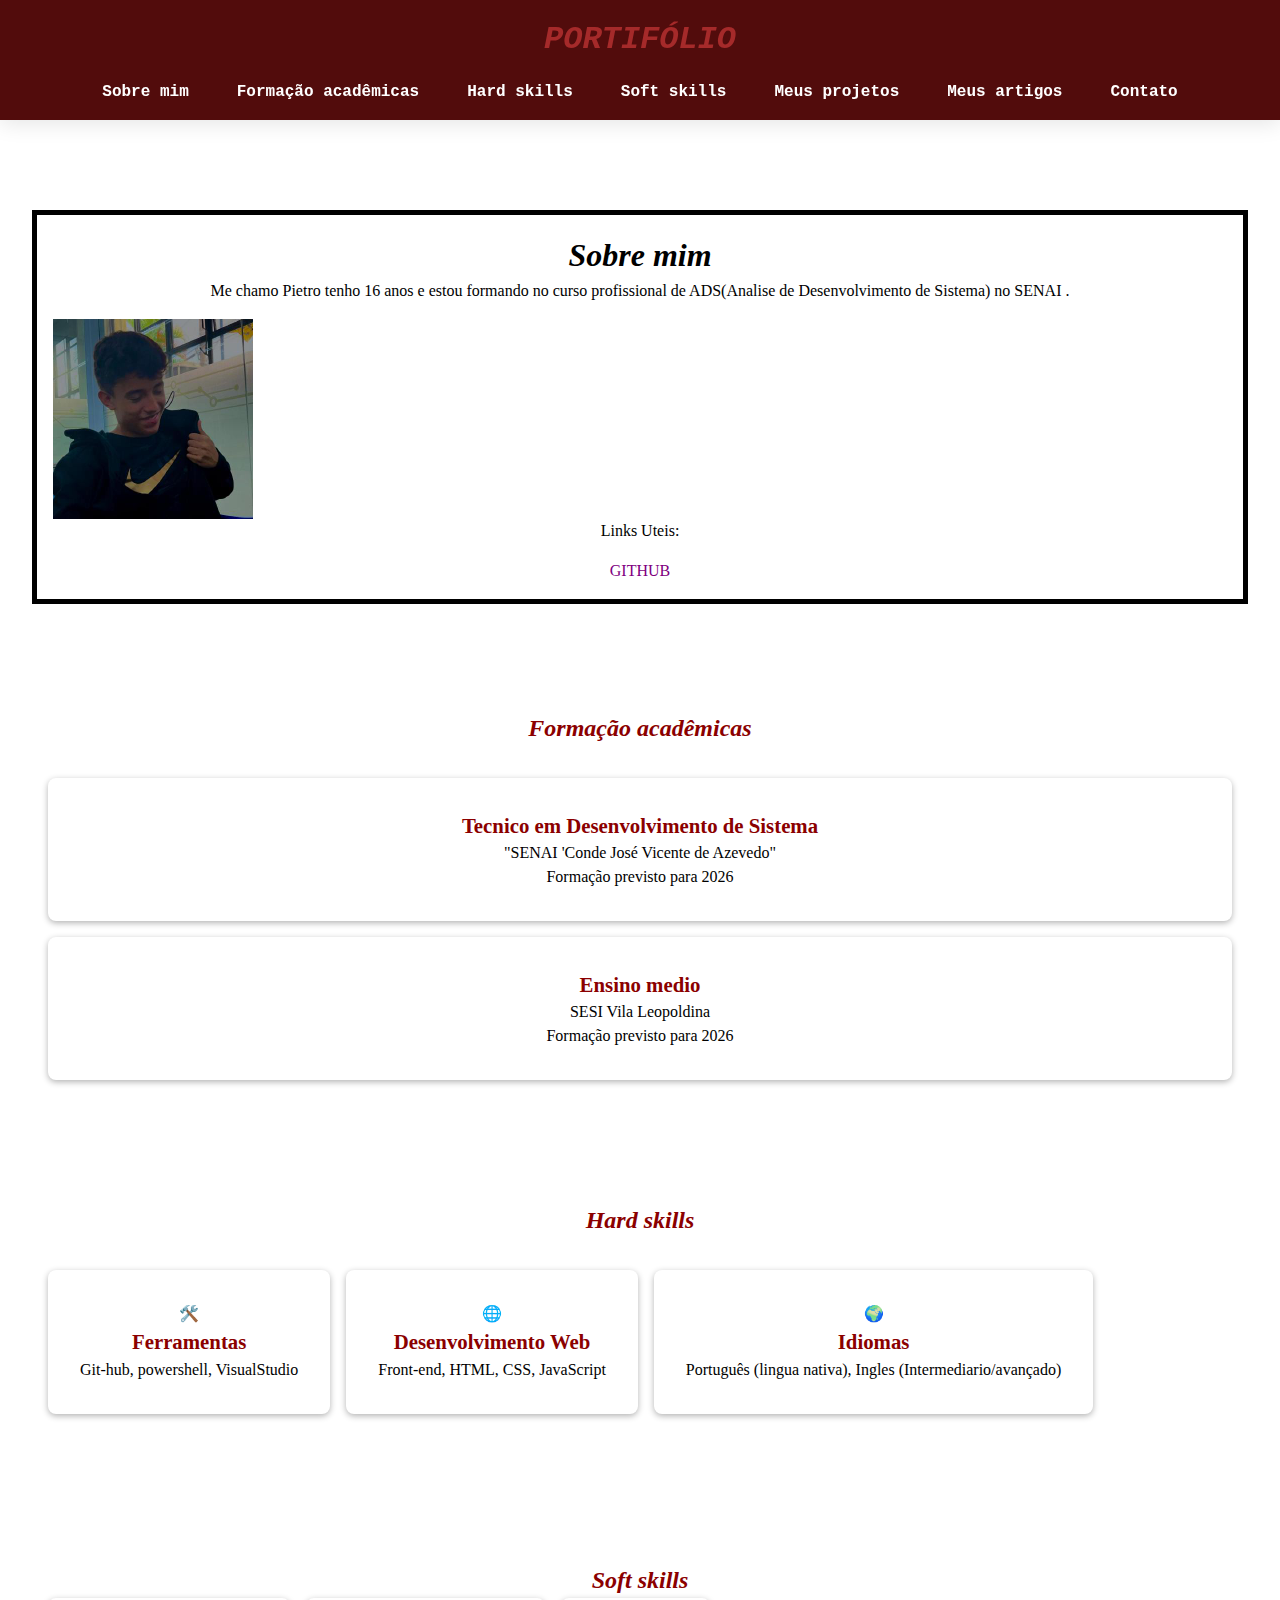
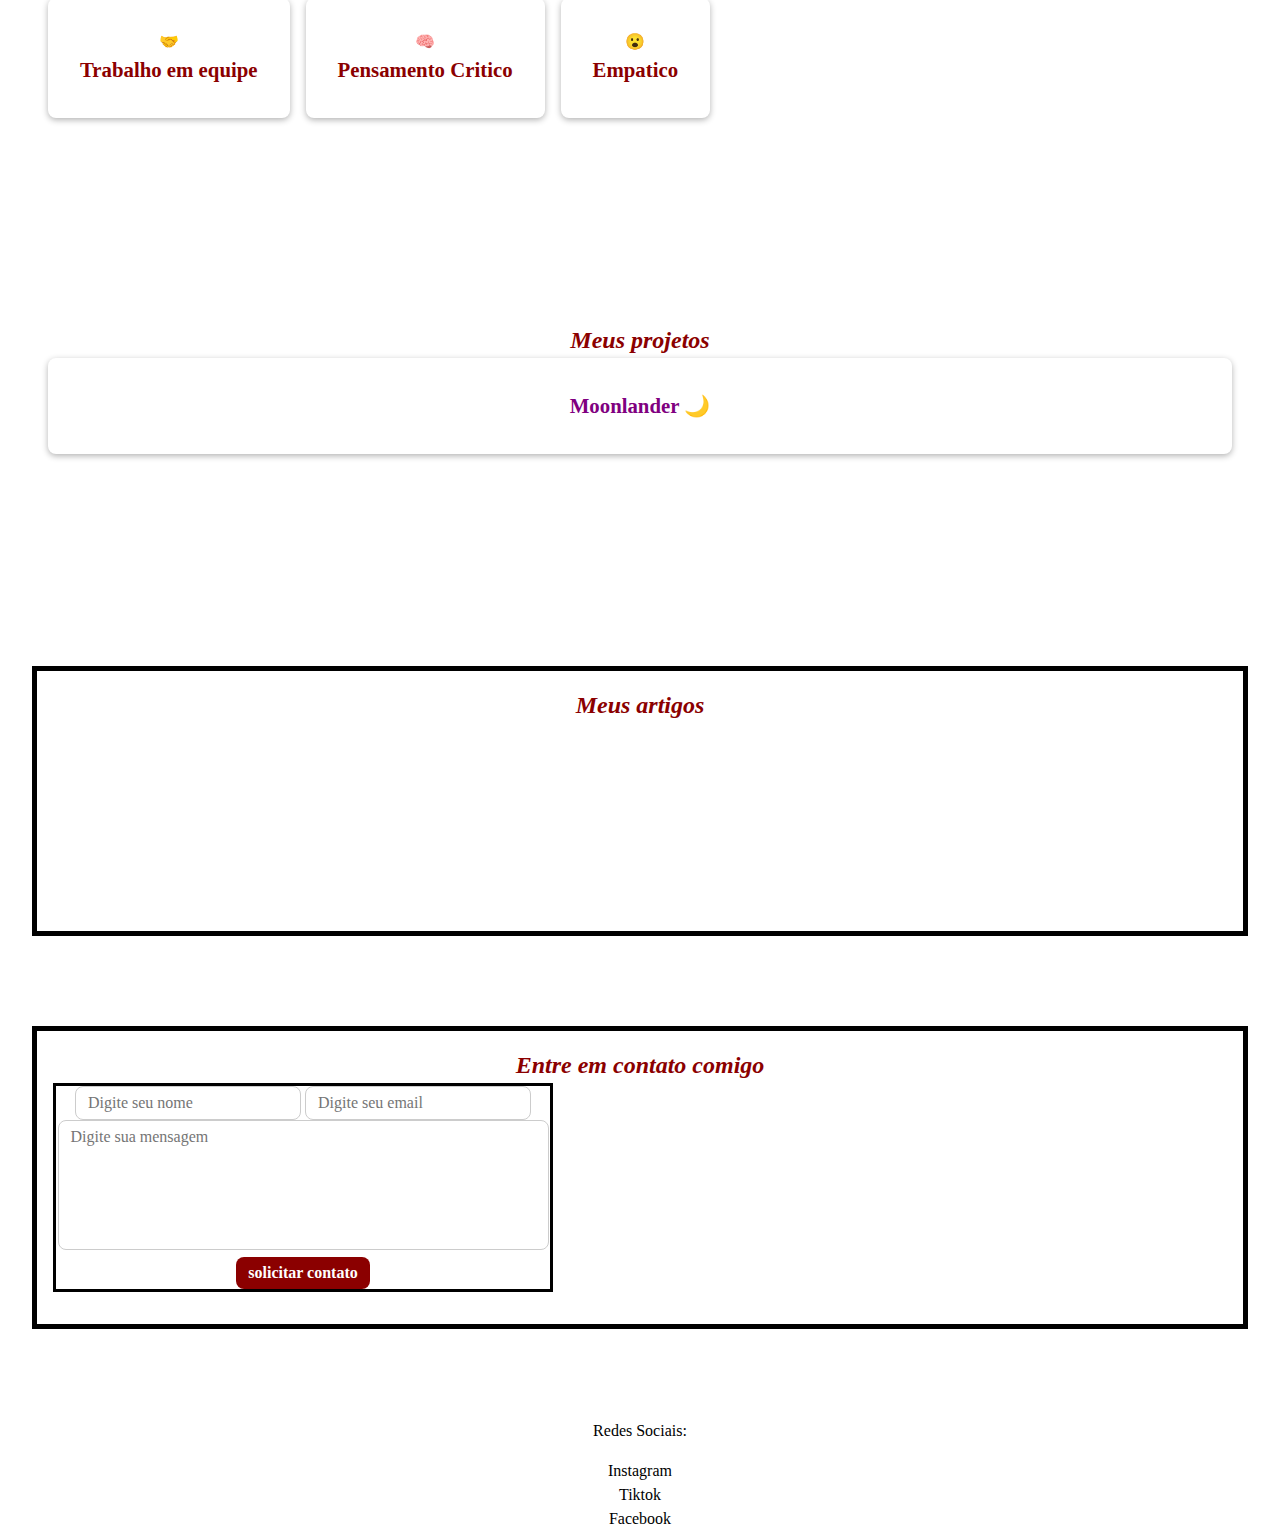
<file: index.html>
<!DOCTYPE html> 
<html lang="pt-br">
    <head>
        <!-- Meta informações sobre a pagina -->
         <meta charset="utf-8">
         <meta name="viewport" content="width=device-width, initial-scale=1.0">
         <title>Sobre mim</title>

         <!--CSS reset-->
         <link rel="stylesheet" href="reset.css">

         <!--CSS externo (arquivo style)--> 
         <link rel="stylesheet" href="style.css">

         <!--CSS interno (tag style)-->
         <style>

            /*body {
                background-color: #54685a 
            }*/
            
         </style>
    </head>
    <!-- HTML NÃO TEM PESCOÇO!--> 

        <header>
           <nav>
            
            <h1>
                <p style="color: brown;">PORTIFÓLIO</p> 
            </h1>
           </nav> 
            <nav>
                <ul>
                    <li><a style= color:white href="#sobreMim">Sobre mim</a></li>
                    <li><a href="#FormacaoAcademica">Formação acadêmicas</a></li>
                    <li><a href="#HardSkill">Hard skills</a></li>
                    <li><a href="#softskill">Soft skills</a></li>
                    <li><a href="#Projetos">Meus projetos</a></li>
                    <li><a href="#Artigos">Meus artigos</a></li>
                    <li><a href="#contato">Contato</a></li>
                </ul>
            </nav>

        </header>


        <section id="sobreMim">
            
            <h1>Sobre mim</h1>
            <p> Me chamo Pietro tenho 16 anos e estou formando no curso profissional de ADS(Analise de Desenvolvimento de Sistema) no SENAI .</p>
            <img src="pietro.jpg"
            alt="Homem com roupa preta com um vidro de fundo, sorrindo" width="200" title="Foto de um Estudante">
           <p>
            Links Uteis:
           </p>
           <ul>
            <li>
                <a href="https://github.com/Pietrojoshua" target="_blank">  GITHUB</a>
            </li>
           </ul>
            

            
        
        </section>

        <section id="FormacaoAcademica">

            <h2 class="titulo-secao">Formação acadêmicas</h2>
        

            <div class="cards-em-coluna"> <!--Conteiner dos cards-->

                
                <ul class="card">
                    <li class="titulo-card">Tecnico em Desenvolvimento de Sistema</li>
                    <li class="instituição-card">"SENAI 'Conde José Vicente de Azevedo"</li>
                    <li class="ano-card">Formação previsto para 2026</li>
                </ul>
                
                
                <ul class="card">
                    <li class="titulo-card">Ensino medio</li>
                    <li class="instituição-card">SESI Vila Leopoldina</li>
                    <li class="ano-card"> Formação previsto para 2026</li>
                </ul>
                
                <!--ul.card>li.titulo-card+li.instituição-card+li.ano-card --> 
            </div> 

        </section>
        
        <section id="HardSkill">
            <h2 class="titulo-secao">Hard skills</h2>
            <div class="cards-em-linha">

                <ul class="card">
                    <li class="icone-card">🛠️</li>  
                    <li class="titulo-card">Ferramentas</li>
                    <li class="descricao-card">Git-hub, powershell, VisualStudio</li>
                </ul>
                
                <ul class="card">
                    <li class="icone-card">🌐</li>  
                    <li class="titulo-card">Desenvolvimento Web</li>
                    <li class="descricao-card">Front-end, HTML, CSS, JavaScript</li>
                </ul>
                <ul class="card">
                    <li class="icone-card">🌍</li>  
                    <li class="titulo-card">Idiomas</li>
                    <li class="descricao-card">Português (lingua nativa),
                        Ingles (Intermediario/avançado)</li>
                </ul>
            </div>
                
                
                
            </section>

        <section id="softskill">
            <h2>Soft skills</h2>
           
            <div class="cards-em-linha">
             <ul class="card">
             <li class="icone-card">🤝</li>
             <li class="titulo-card">Trabalho em equipe</li>
             </ul>


             <ul class="card">
                <li class="icone-card">🧠</li>
                <li class="titulo-card">Pensamento Critico</li>   
                </ul>

                <ul class="card">
                <li class="icone-card">😮</li>
                <li class="titulo-card">Empatico</li>
                </ul>



            
            </div>
        </section>

        <section id="Projetos">
            <h2>Meus projetos</h2>
           <ul class="card">
            <li class="titulo-card"><a href="https://pietrojoshua.github.io/lopal-moonlander/" target="_blank"> Moonlander 🌙</a></li>





           </ul>
        </section>

        <section id="Artigos">
            <h2>Meus artigos</h2>
        </section>


            <section id="contato">
                <h2>Entre em contato comigo</h2>
                <form>
                    <p style="border : solid;">
                        
                        
                        <input type="text" placeholder="Digite seu nome">
                        <input type="email" placeholder="Digite seu email">
                        <textarea placeholder="Digite sua mensagem" rows="5" cols="50"></textarea>
                        <input type="submit" name="botaoEnviar" value="solicitar contato">
                    </p>
                
    
                


            </form>

        </section>

        <footer id="rodape">
            <ul>
                <p>Redes Sociais:</p>                   
                <li>Instagram</li>
                <li>Tiktok</li>
                <li>Facebook</li>
            </ul>
            
            
        </footer>
            
    </body>
</html>
</file>
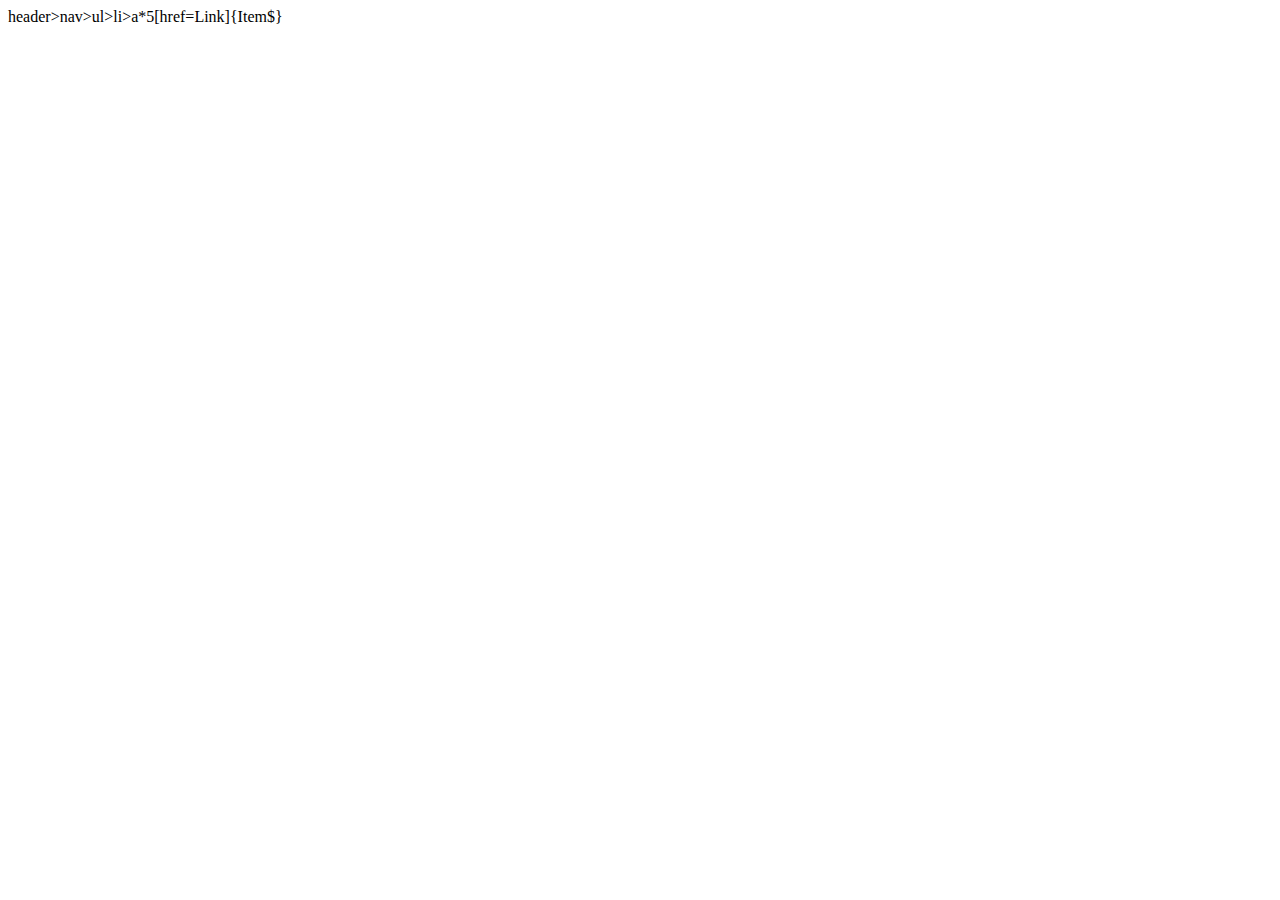
<file: emmet_desafio2.html>
<!DOCTYPE html>
<html lang="en">
<head>
    <meta charset="UTF-8">
    <meta name="viewport" content="width=device-width, initial-scale=1.0">
    <title>Document</title>
</head>
<body>
    header>nav>ul>li>a*5[href=Link]{Item$}
    
    
</body>
</html>
</file>
<file: style.css>
/* CSS externo */
body{
    font-family: Georgia, 'Times New Roman', Times, serif;
}

h1  {
    font-size: 2rem; /*1rem = 16px -> 1em = 'M' */
    font-weight: bold;
    
}
h2 {
    font-size: 1.5rem;
    font-weight: 700;
    color: darkred;
}

header {
    background-color: rgb(82, 12, 12);
    padding: 1rem 2rem;
    box-shadow: 0px 4px 20px rgba(0,0,0,0.1);
    position: sticky; /* pode ser necessario top,left, bottom ou right */
    top: 0
}

header ul {
    display: flex;
    justify-content: center;
    gap: 1rem;
}

header a{
    color:white;
    font-weight: 700;
    padding: .5rem 1rem
}
 
  header a:hover {
    background-color:brown ;
  }

 section {
    min-height: 30vh; /* -> viewport height (altura da viewport) */
    margin: 10vh 2rem;
    scroll-margin-top: 4rem;
    padding: 1rem;
    border: 5px solid #000000;
    overflow:hidden;
}

section#FormacaoAcademica,
#softskill,
#Projetos{
    border:none;
}

.titulo-secao{
    text-align: center;
    margin-bottom: 2rem;

}
section#HardSkill{
    border:none;
}

p {
    margin-bottom: 1rem;

}
form{
    display:flex;
    flex-direction: column;
    gap: 1rem;
    max-width: 500px;

}
header nav{
    text-align: center;
    font-family: 'Courier New', Courier, monospace
}
body{
    text-align: center;
}
    h2{
        font-style: italic;
    } 
    h1{
        font-style: italic;
    }
     input[type="text"],
     input[type="email"],
     input,
     textarea {
        border: 1px solid #ccc;
        border-radius: 8px ;
        padding: .25rem .75rem;
        color: #555;
        resize: none;
     }
     input[type="submit"]{
        background-color: darkred;
        color: #ffffff;
        padding: .25rem .75rem;
        border: none;
        font-weight: 700;
     }

     /*ESTILOS DOS CARDS*/
     
     .card{
        border-radius: 8px;
        padding:2rem;
        box-shadow: 0 2px 6px rgba(0,0,0,0.3);
        list-style-image: none;
     }
     .titulo-card{
        font-weight: bold;
        color: darkred;
        font-size: 1.3rem;
     }
     .instituicao-card{
            font-size: 1.1rem;
            color: #555;
     }
     .cards-em-coluna{
        display: flex;
        flex-direction: column;
        gap: 1rem;

     }
     .cards-em-linha {
        display: flex;
        flex-direction: row;
        gap: 1rem;
        flex-wrap: wrap;
     }
     section a{
        color: purple;
     }
</file>
